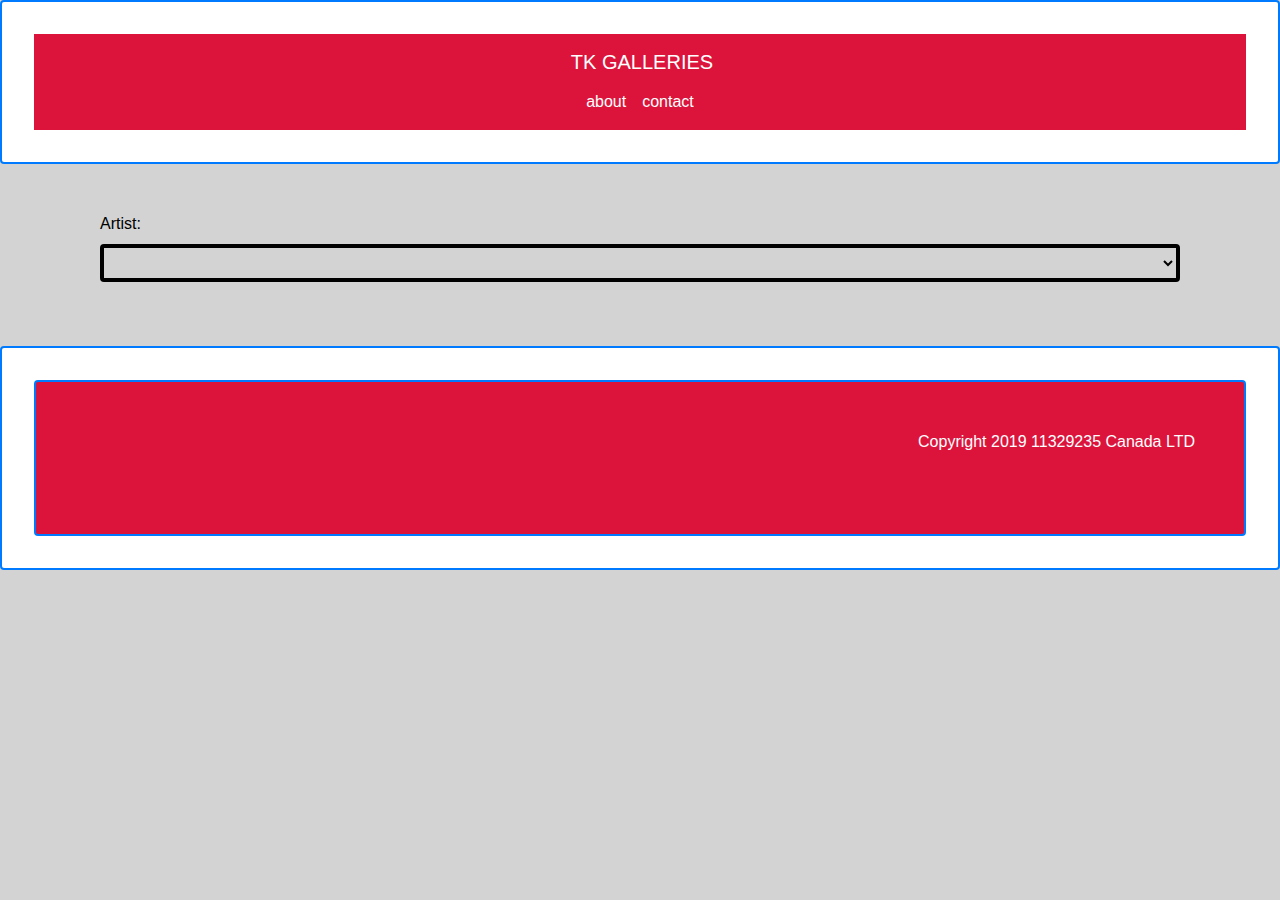
<file: index.html>
<!-- Unless otherwise restricted, this repository and all files within are copyright 2019 J David Thomson Consulting Inc. All rights reserved. Unlicensed use of this software is prohibited; No usage license is implied or granted herein. Copyright 2019 J David Thomson Consulting Inc. --!>
<!--Most of this file is from the bootstrap project example projects --!>
<html lang="en"><head>
    <meta charset="utf-8">
    <meta name="viewport" content="width=device-width, initial-scale=1, shrink-to-fit=no">
    <meta name="description" content="TK Galleries">
    <meta name="author" content="AppJacket, Inc.">
    <link rel="icon" href="./favicon.ico">

    <title>TK Galleries</title>

    <!-- Bootstrap core CSS -->
    <link href="./app/css/bootstrap.min.css" rel="stylesheet">

    <!-- TK Galleries app.css -->
    <link href="./app/css/app.css" rel="stylesheet">

  </head>

  <body>
	<div id="header">
	</div>
	<main id="main" role="main" class="flex-shrink-0">
	</main>
	<div id="footer">
	</div>

    <!-- Bootstrap core JavaScript
    ================================================== -->
    <!-- Placed at the end of the document so the pages load faster -->
    <!--
	    	<script src="https://code.jquery.com/jquery-3.2.1.slim.min.js" integrity="sha384-KJ3o2DKtIkvYIK3UENzmM7KCkRr/rE9/Qpg6aAZGJwFDMVNA/GpGFF93hXpG5KkN" crossorigin="anonymous"></script>
    		<script>window.jQuery || document.write('<script src="../../assets/js/vendor/jquery-slim.min.js"><\/script>')</script>
		--!>
    <script src="./app/js/jquery-3.4.1.min.js"><script>
    <script src="./app/js/vendor/popper.min.js"></script>
    <script src="./app/js/bootstrap.min.js"></script>
    <script src="./app/js/vendor/holder.min.js"></script>
    <script src="./app/js/app.js"></script>
  </body>
</html>
</file>
<file: app/css/app.css>
/*
 * 
 *	Unless otherwise restricted, this repository and all files within are copyright 2019 J David Thomson Consulting Inc.  All rights reserved.
Unlicensed use of this software is prohibited; No usage license is implied or granted herein.
Copyright 2019 J David Thomson Consulting Inc.
 *
 *
 * */

body{
	background-color: lightgrey;

}
h2, span, label{
	color: black;
}
p {
	color: white;
}
.category-image-link {
	width: 200px;
	height: auto%;
	padding: 1em;
}
.close-crimson{
	background-color: crimson;
}
.brown-frame {
	border-width: .25em;
	border-color: brown;
}
.artist-gallery{
}
.fix-navbar-brand-padding{
	padding-left: 1em;
}
.carousel-control-next-icon,
.carousel-control-prev-icon{
	background-image: none;

}
.frame{
	background-color: white;
	padding: 1rem;
}
.greyframe{
	background-color: lightgray;
}
.carousel-control-next-icon:after{
	content: '>';
	font-size: 55px;
	color: black;
}
.carousel-control-prev-icon:after{
	content: '<';
	font-size: 55px;
	color: black;
}
#impression-carousel img{
	/*width:15%;*/
	/*height:auto;*/
	width: auto;
	height:200px;
}
#impression-carousel{
	padding-bottom: 3rem;
}
#gallery_a-carousel,
#gallery_b-carousel,
#gallery_c-carousel,
#gallery_d-carousel{
	background-color: white;
	border-radius: .25rem;
	border: solid;
	border-width: .125rem;
	border-color: #007bff;
}
#gallery_a .carousel-inner,
#gallery_b .carousel-inner,
#gallery_c .carousel-inner,
#gallery_d .carousel-inner{
	height:35em;
	max-height:35em;
	width:auto;
}
.carousel-inner .item img {
    margin: auto;
    padding: 0px;
}

.crimson {
	padding-top: 3rem;
	padding-bottom: 3rem;
	border-radius: .25rem;
	border-style: solid;
	border-width: .125rem;
	border-color: #007bff;
	background-color: crimson;
}
.white-border{
	padding: 2em;
	background-color:white;
	border-radius: .25rem;
	border-style: solid;
	border-width: .125rem;
	border-color: #007bff;

}
.h_100{
	padding: 4em;
	height:100%;
	border-radius: .25rem;
	border-style: solid;
	border-width: .125rem;
	border-color: #007bff;
	background-color:crimson;
}
.gallery-border{
	background-color:white;
	border-style:solid;
	border-width: .125rem;
	border-color:#007bff;
	padding-bottom: 1rem;
}
.gallery-border-bottom{
	text-align:center;
	width: 60%;
	margin: 1rem 4rem 1rem 4rem;
	padding-bottom: 1rem;
	border-style: solid;
	border-width: .25rem 0rem .25rem 0rem;
	border-color: lightgrey;
}
.border-thick-light-brown{
	border: .25rem;
	border-style: solid;
	border-color: burlywood;
}
/* bootstrap overrides */
.form-control, .form-control:focus{
	border-width: .25rem;
	border-color: black;
	background-color: lightgrey;
	color: black;
}
.navbar{
	background-color: crimson;
}
.navbar-brand, .nav-link, footer{
	color: white;
}
.title{
	color: white;
}
</file>
